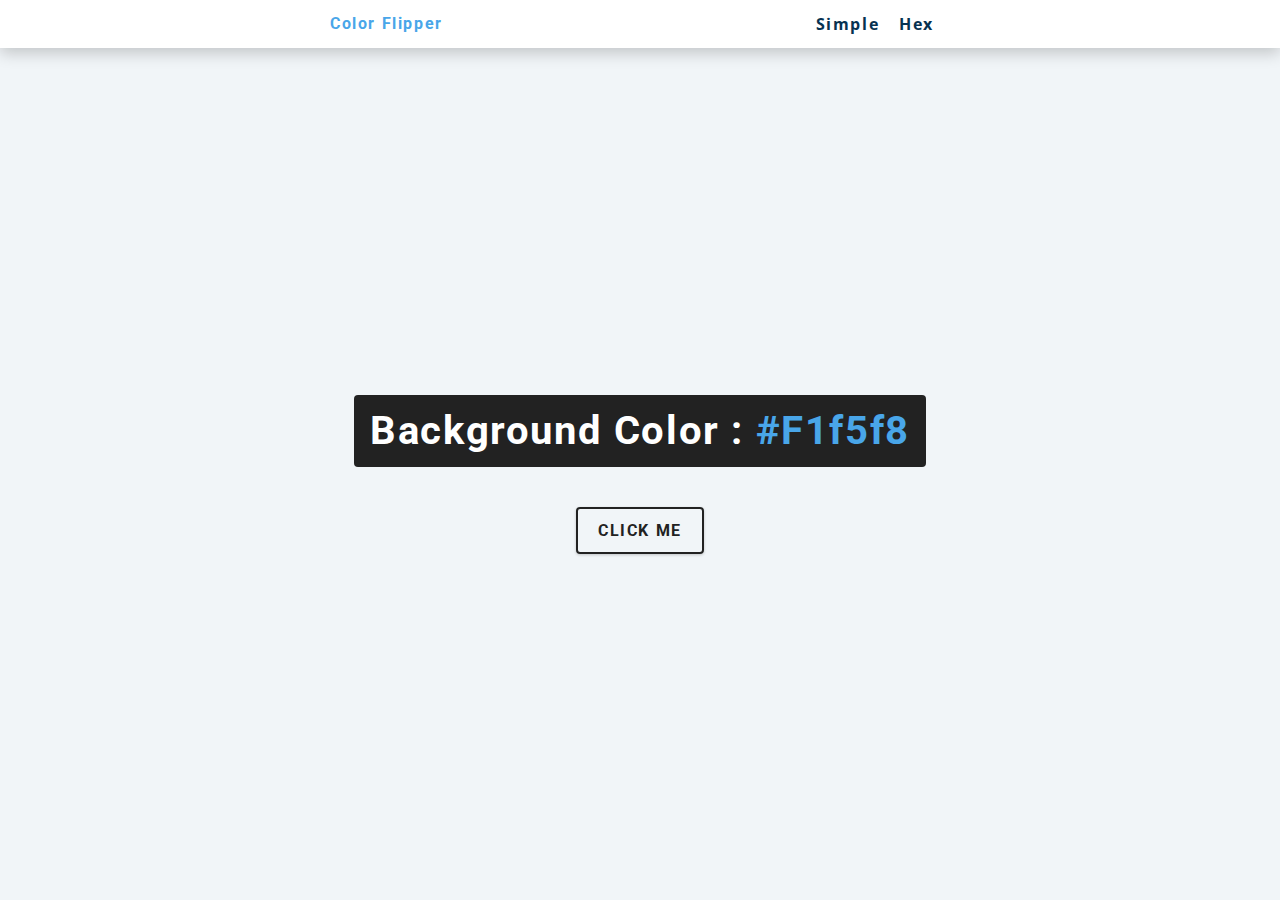
<file: index.html>
<!DOCTYPE html>
<html lang="en">
<head>
  <meta charset="UTF-8">
  <meta http-equiv="X-UA-Compatible" content="IE=edge">
  <meta name="viewport" content="width=device-width, initial-scale=1.0">
  <title>Color Flipper</title>
  <link rel="stylesheet" href="style.css">
</head>
<body>
  <nav>
    <div class="nav-center">
      <h4>color flipper</h4>
      <ul class="nav-links">
        <li>
          <a href="index.html">simple</a>
          <a href="hex.html">hex</a>
        </li>
      </ul>
    </div>
  </nav>

<main>
  <div class="container">
    <h2>background color : 
      <span class="color">
      #f1f5f8
      </span>
    </h2>
    <button class="btn btn-hero" id="btn">click me</button>
  </div>
</main>

</body>
<script src="app.js"></script>
</html>
</file>
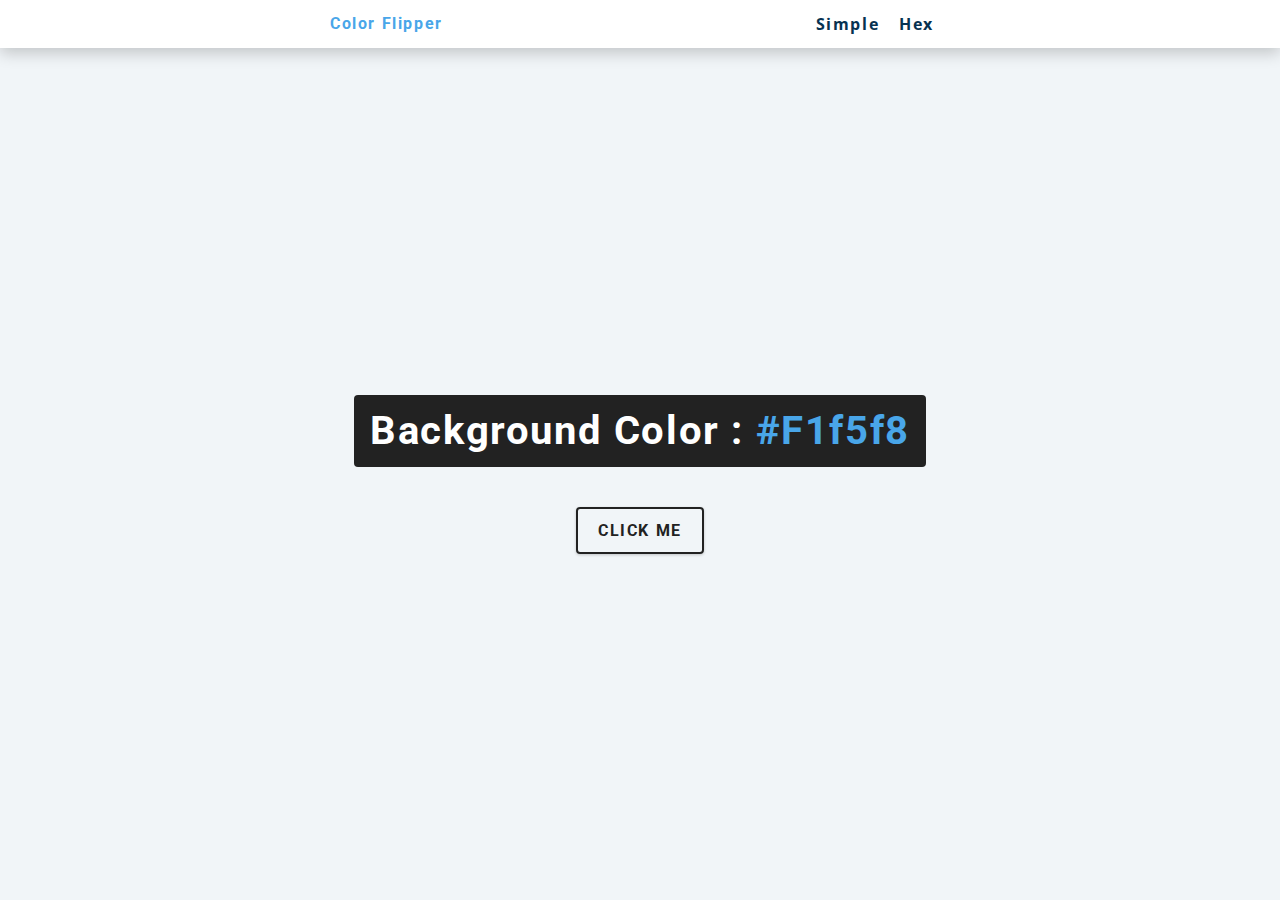
<file: hex.html>
<!DOCTYPE html>
<html lang="en">
<head>
  <meta charset="UTF-8">
  <meta http-equiv="X-UA-Compatible" content="IE=edge">
  <meta name="viewport" content="width=device-width, initial-scale=1.0">
  <title>Color Flipper</title>
  <link rel="stylesheet" href="style.css">
</head>
<body>
  <nav>
    <div class="nav-center">
      <h4>color flipper</h4>
      <ul class="nav-links">
        <li>
          <a href="index.html">simple</a>
          <a href="hex.html">hex</a>
        </li>
      </ul>
    </div>
  </nav>

<main>
  <div class="container">
    <h2>background color : 
      <span class="color">
      #f1f5f8
      </span>
    </h2>
    <button class="btn btn-hero" id="btn">click me</button>
  </div>
</main>

</body>
<script src="hex.js"></script>
</html>
</file>
<file: style.css>
/*
=============== 
Fonts
===============
*/
@import url("https://fonts.googleapis.com/css?family=Open+Sans|Roboto:400,700&display=swap");

/*
=============== 
Variables
===============
*/

:root {
  /* dark shades of primary color*/
  --clr-primary-1: hsl(205, 86%, 17%);
  --clr-primary-2: hsl(205, 77%, 27%);
  --clr-primary-3: hsl(205, 72%, 37%);
  --clr-primary-4: hsl(205, 63%, 48%);
  /* primary/main color */
  --clr-primary-5: hsl(205, 78%, 60%);
  /* lighter shades of primary color */
  --clr-primary-6: hsl(205, 89%, 70%);
  --clr-primary-7: hsl(205, 90%, 76%);
  --clr-primary-8: hsl(205, 86%, 81%);
  --clr-primary-9: hsl(205, 90%, 88%);
  --clr-primary-10: hsl(205, 100%, 96%);
  /* darkest grey - used for headings */
  --clr-grey-1: hsl(209, 61%, 16%);
  --clr-grey-2: hsl(211, 39%, 23%);
  --clr-grey-3: hsl(209, 34%, 30%);
  --clr-grey-4: hsl(209, 28%, 39%);
  /* grey used for paragraphs */
  --clr-grey-5: hsl(210, 22%, 49%);
  --clr-grey-6: hsl(209, 23%, 60%);
  --clr-grey-7: hsl(211, 27%, 70%);
  --clr-grey-8: hsl(210, 31%, 80%);
  --clr-grey-9: hsl(212, 33%, 89%);
  --clr-grey-10: hsl(210, 36%, 96%);
  --clr-white: #fff;
  --clr-red-dark: hsl(360, 67%, 44%);
  --clr-red-light: hsl(360, 71%, 66%);
  --clr-green-dark: hsl(125, 67%, 44%);
  --clr-green-light: hsl(125, 71%, 66%);
  --clr-black: #222;
  --ff-primary: "Roboto", sans-serif;
  --ff-secondary: "Open Sans", sans-serif;
  --transition: all 0.3s linear;
  --spacing: 0.1rem;
  --radius: 0.25rem;
  --light-shadow: 0 5px 15px rgba(0, 0, 0, 0.1);
  --dark-shadow: 0 5px 15px rgba(0, 0, 0, 0.2);
  --max-width: 1170px;
  --fixed-width: 620px;
}
/*
=============== 
Global Styles
===============
*/

*,
::after,
::before {
  margin: 0;
  padding: 0;
  box-sizing: border-box;
}
body {
  font-family: var(--ff-secondary);
  background: var(--clr-grey-10);
  color: var(--clr-grey-1);
  line-height: 1.5;
  font-size: 0.875rem;
}
ul {
  list-style-type: none;
}
a {
  text-decoration: none;
}
h1,
h2,
h3,
h4 {
  letter-spacing: var(--spacing);
  text-transform: capitalize;
  line-height: 1.25;
  margin-bottom: 0.75rem;
  font-family: var(--ff-primary);
}
h1 {
  font-size: 3rem;
}
h2 {
  font-size: 2rem;
}
h3 {
  font-size: 1.25rem;
}
h4 {
  font-size: 0.875rem;
}
p {
  margin-bottom: 1.25rem;
  color: var(--clr-grey-5);
}
@media screen and (min-width: 800px) {
  h1 {
    font-size: 4rem;
  }
  h2 {
    font-size: 2.5rem;

  }
  h3 {
    font-size: 1.75rem;
  }
  h4 {
    font-size: 1rem;
  }
  body {
    font-size: 1rem;
  }
  h1,
  h2,
  h3,
  h4 {
    line-height: 1;
  }
}
/*  global classes */

/*

/* section */
.section {
  padding: 5rem 0;
}

.section-center {
  width: 90vw;
  margin: 0 auto;
  max-width: 1170px;
}
@media screen and (min-width: 992px) {
  .section-center {
    width: 95vw;
  }
}
main {
  min-height: 100vh;
  display: grid;
  place-items: center;
}

/*
=============== 
Nav
===============
*/
nav {
  background: var(--clr-white);
  height: 3rem;
  display: grid;
  align-items: center;
  box-shadow: var(--dark-shadow);
}
.nav-center {
  width: 90vw;
  max-width: var(--fixed-width);
  margin: 0 auto;
  display: flex;
  align-items: center;
  justify-content: space-between;
}
.nav-center h4 {
  margin-bottom: 0;
  color: var(--clr-primary-5);
}
.nav-links {
  display: flex;
}
nav a {
  text-transform: capitalize;
  font-weight: 700;
  font-size: 1rem;
  color: var(--clr-primary-1);
  letter-spacing: var(--spacing);
  margin-right: 1rem;
}
nav a:hover {
  color: var(--clr-primary-5);
}
/*
=============== 
Container
===============
*/
main {
  min-height: calc(100vh - 3rem);
  display: grid;
  place-items: center;
}
.container {
  text-align: center;
}
.container h2 {
  background: var(--clr-black);
  color: var(--clr-white);
  padding: 1rem;
  border-radius: var(--radius);
  margin-bottom: 2.5rem;
}
.color {
  color: var(--clr-primary-5);
}
.btn-hero {
  font-family: var(--ff-primary);
  text-transform: uppercase;
  background: transparent;
  color: var(--clr-black);
  letter-spacing: var(--spacing);
  display: inline-block;
  font-weight: 700;
  transition: var(--transition);
  border: 2px solid var(--clr-black);
  cursor: pointer;
  box-shadow: 0 1px 3px rgba(0, 0, 0, 0.2);
  border-radius: var(--radius);
  font-size: 1rem;
  padding: 0.75rem 1.25rem;
}
.btn-hero:hover {
  color: var(--clr-white);
  background: var(--clr-black);
}
</file>
